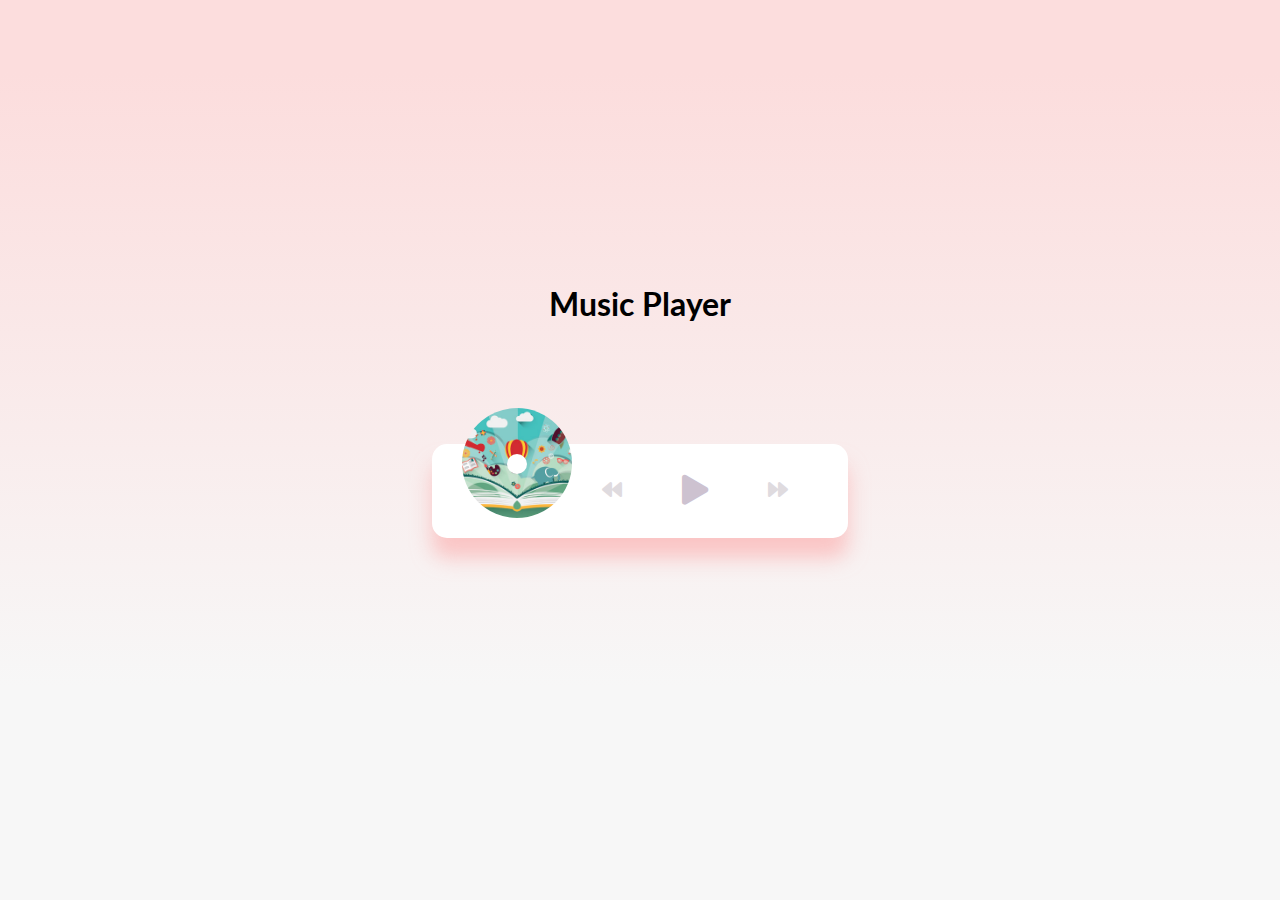
<file: index.html>
<!DOCTYPE html>
<html lang="en">
  <head>
    <meta charset="UTF-8" />
    <meta name="viewport" content="width=device-width, initial-scale=1.0" />
    <link
      rel="stylesheet"
      href="https://cdnjs.cloudflare.com/ajax/libs/font-awesome/5.10.2/css/all.min.css"
    />
    <link rel="stylesheet" href="style.css" />
    <title>Music Player</title>
  </head>
  <body>
    <h1>Music Player</h1>
    <div class="music-container" id="music-container">
      <div class="music-info">
        <h4 id="title"></h4>
        <div class="progress-container" id="progress-container">
          <div class="progress" id="progress"></div>
        </div>
      </div>
      <audio src="music/ukulele.mp3" id="audio"></audio>

      <div class="img-container">
        <img src="images/ukulele.jpg" id="cover" alt="music-cover" />
      </div>
      <div class="navigation">
        <button id="prev" class="action-btn">
          <i class="fas fa-backward"></i>
        </button>
        <button id="play" class="action-btn action-btn-big">
          <i class="fas fa-play"></i>
        </button>
        <button id="next" class="action-btn">
          <i class="fas fa-forward"></i>
        </button>
      </div>
    </div>
    <script src="script.js"></script>
  </body>
</html>
</file>
<file: style.css>
@import url('https://fonts.googleapis.com/css?family=Lato&display=swap');

* {
  box-sizing: border-box;
}

body {
  background-image: linear-gradient(
    0deg,
    rgba(247, 247, 247, 1) 23.8%,
    rgba(252, 221, 221, 1) 92%
  );
  height: 100vh;
  display: flex;
  flex-direction: column;
  align-items: center;
  justify-content: center;
  font-family: 'Lato', sans-serif;
  margin: 0;
}

.music-container {
  background-color: #fff;
  border-radius: 15px;
  box-shadow: 0 20px 20px 0 rgba(252, 169, 169, 0.6);
  display: flex;
  padding: 20px 30px;
  position: relative;
  margin: 100px 0;
  z-index: 10;
}

.img-container {
  position: relative;
  width: 110px;
}

.img-container::after {
  content: '';
  background-color: #fff;
  border-radius: 50%;
  position: absolute;
  bottom: 100%;
  left: 50%;
  width: 20px;
  height: 20px;
  transform: translate(-50%, 50%);
}

.img-container img {
  border-radius: 50%;
  object-fit: cover;
  height: 110px;
  width: inherit;
  position: absolute;
  bottom: 0;
  left: 0;
  animation: rotate 3s linear infinite;

  animation-play-state: paused;
}

.music-container.play .img-container img {
  animation-play-state: running;
}

@keyframes rotate {
  from {
    transform: rotate(0deg);
  }

  to {
    transform: rotate(360deg);
  }
}

.navigation {
  display: flex;
  align-items: center;
  justify-content: center;
  z-index: 1;
}

.action-btn {
  background-color: #fff;
  border: 0;
  color: #dfdbdf;
  font-size: 20px;
  cursor: pointer;
  padding: 10px;
  margin: 0 20px;
}

.action-btn.action-btn-big {
  color: #cdc2d0;
  font-size: 30px;
}

.action-btn:focus {
  outline: 0;
}

.music-info {
  background-color: rgba(255, 255, 255, 0.5);
  border-radius: 15px 15px 0 0;
  position: absolute;
  top: 0;
  left: 20px;
  width: calc(100% - 40px);
  padding: 10px 10px 10px 150px;
  opacity: 0;
  transform: translateY(0%);
  transition: transform 0.3s ease-in, opcaity 0.3s ease-in;
  z-index: 0;
}

.music-container.play .music-info {
  opacity: 1;
  transform: translateY(-100%);
}

.music-info h4 {
  margin: 0;
}

.progress-container {
  background: #fff;
  border-radius: 5px;
  cursor: pointer;
  margin: 10px 0;
  height: 4px;
  width: 100%;
}
.progress {
  background-color: #fe8daa;
  border-radius: 5px;
  height: 100%;
  width: 0%;
  transition: width 0.1s linear;
}
</file>
